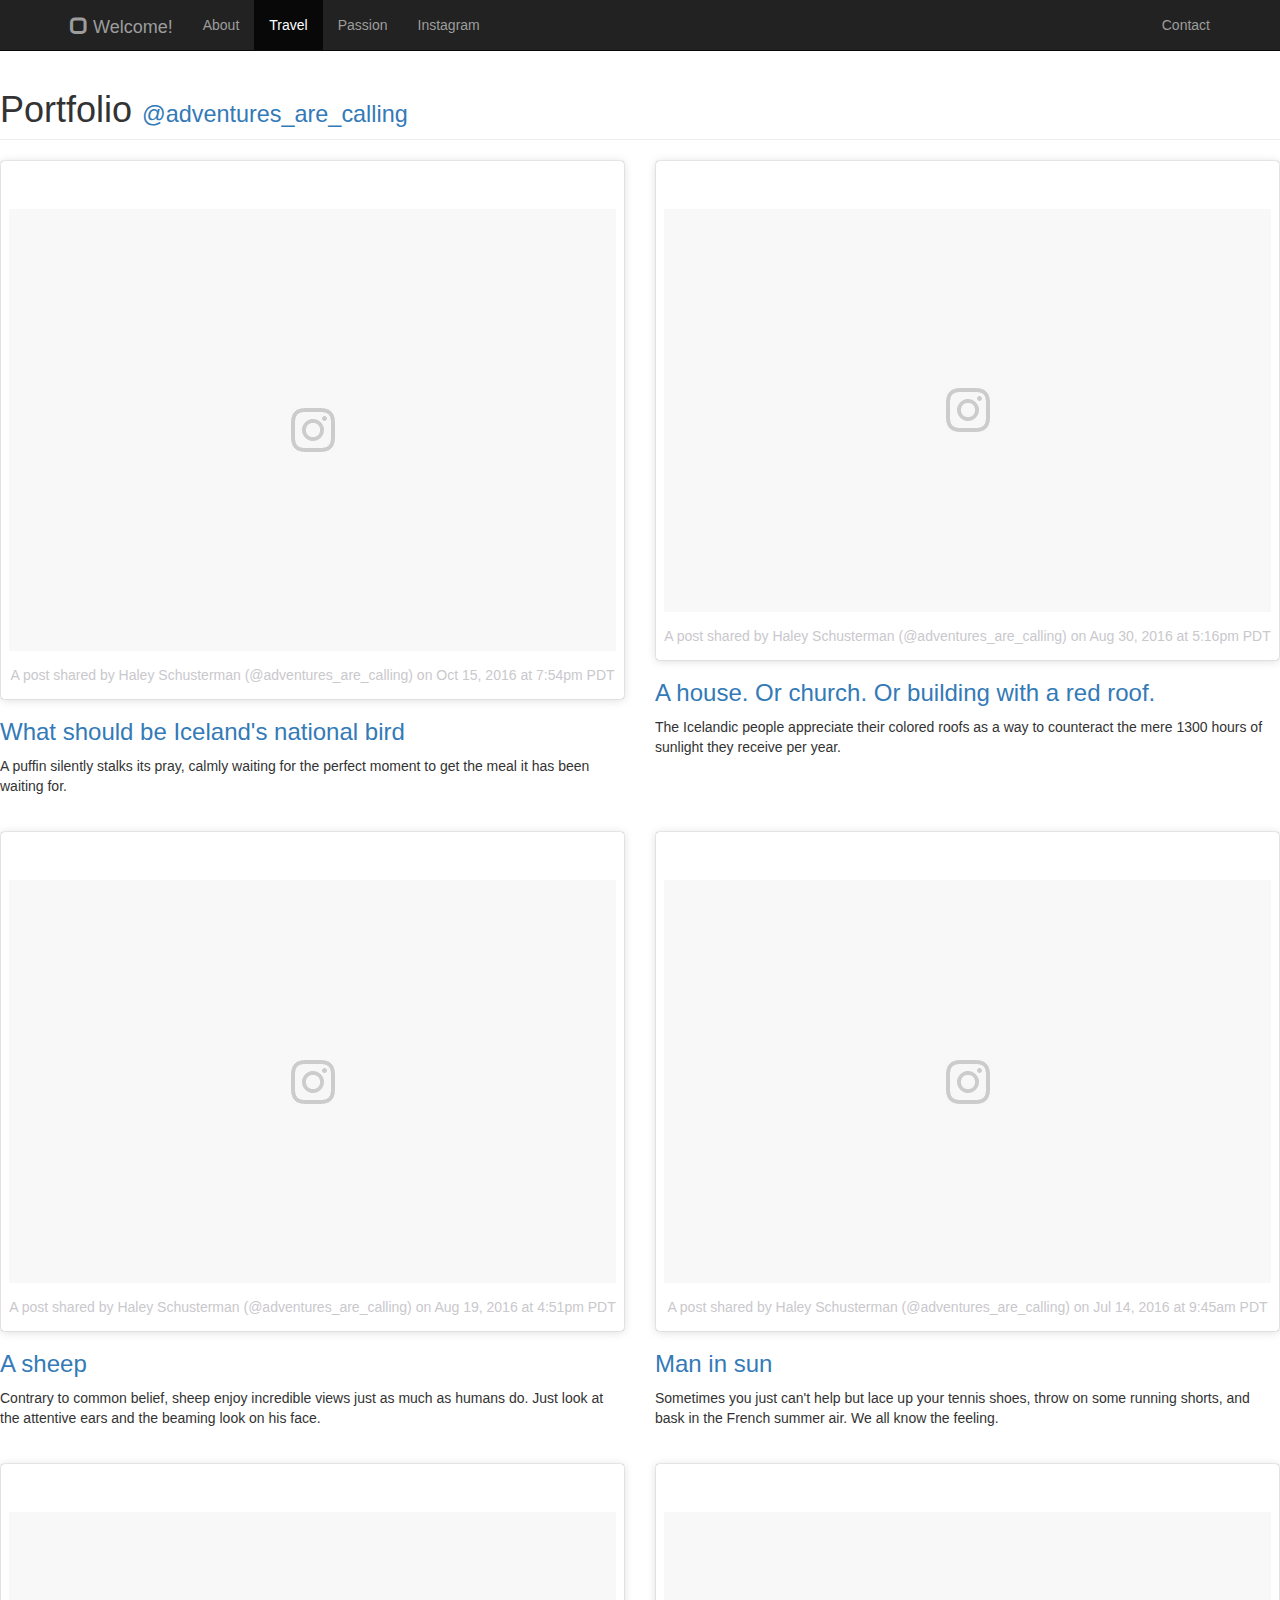
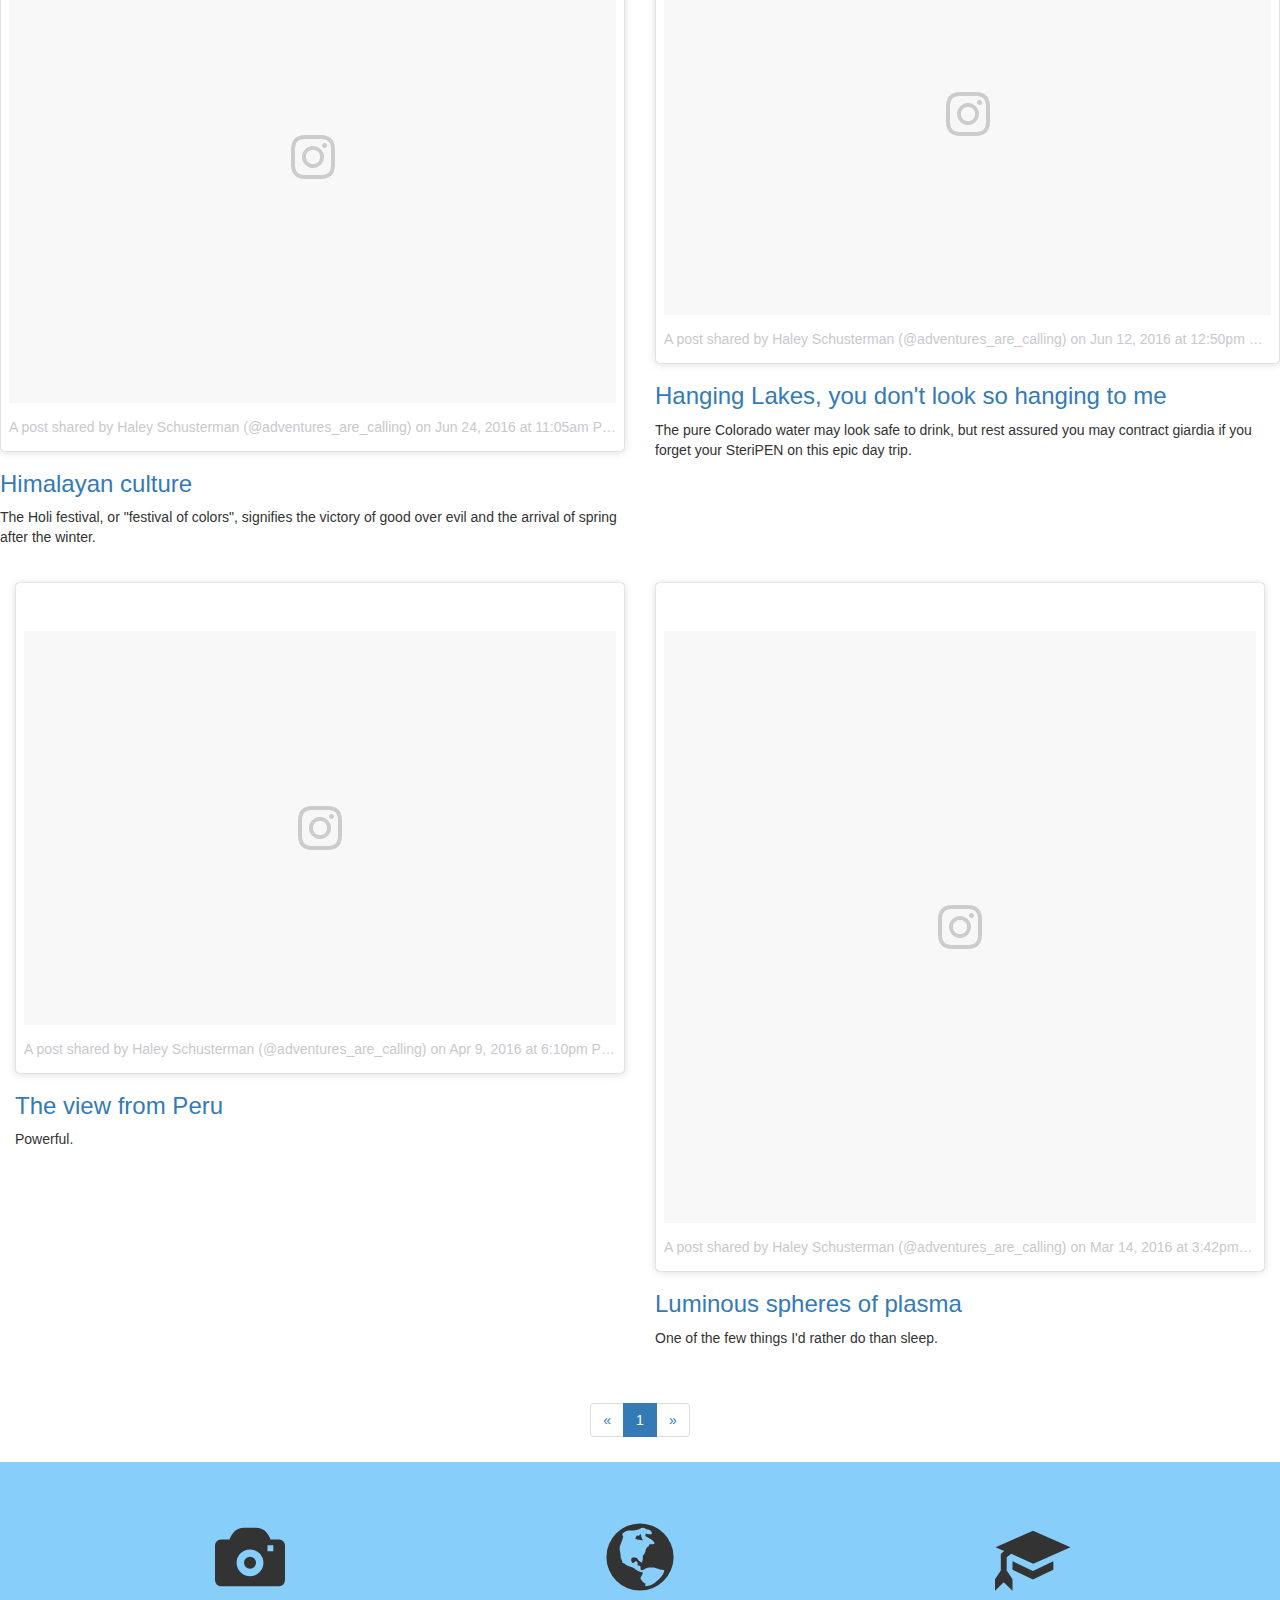
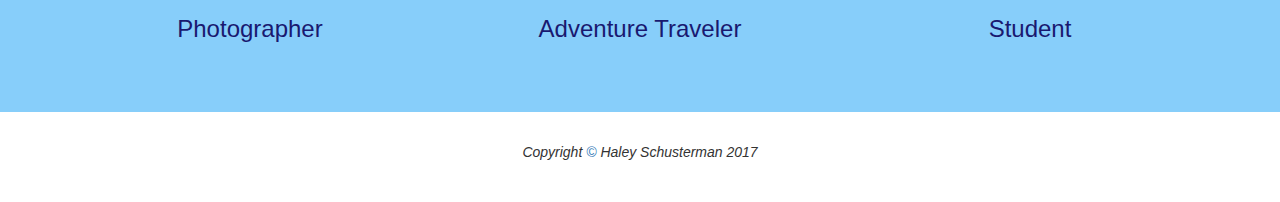
<file: index.html>
<!DOCTYPE html>
<!-- Template by Quackit.com -->
<html lang="en">
<head>
<meta charset="utf-8">
<meta http-equiv="X-UA-Compatible" content="IE=edge">
<meta name="viewport" content="width=device-width, initial-scale=1">
<!-- The above 3 meta tags *must* come first in the head; any other head content must come *after* these tags -->

<title>Haley Schusterman</title>

<!-- Bootstrap Core CSS -->
<link href="css/bootstrap.min.css" rel="stylesheet">

<!-- Custom CSS: You can use this stylesheet to override any Bootstrap styles and/or apply your own styles -->
<link href="css/custom.css" rel="stylesheet">
<!-- jQuery -->
<script src="js/jquery-1.11.3.min.js"></script>

<!-- Bootstrap Core JavaScript -->
<script src="js/bootstrap.min.js"></script>
<script type="text/javascript" src="js/jquery.interactive_bg.js"></script>
<script>
	$(".bg").interactive_bg({
		strength : 25, // Movement Strength when the cursor is moved. The higher, the faster it will reacts to your cursor. The default value is 25.
		scale : 1.05, // The scale in which the background will be zoomed when hovering. Change this to 1 to stop scaling. The default value is 1.05.
		animationSpeed : "100ms", // The time it takes for the scale to animate. This accepts CSS3 time function such as "100ms", "2.5s", etc. The default value is "100ms".
		contain : true, // This option will prevent the scaled object/background from spilling out of its container. Keep this true for interactive background. Set it to false if you want to make an interactive object instead of a background. The default value is true.
		wrapContent : true
	// This option let you choose whether you want everything inside to reacts to your cursor, or just the background. Toggle it to true to have every elements inside reacts the same way. The default value is false
	});
	$(document).ready(function() {
		$(".bg").interactive_bg(); // function call
	});

	// change background size on window resize
	$(window).resize(function() {
		$(".bg > .ibg-bg").css({
			width : $(window).outerWidth(),
			height : $(window).outerHeight()
		})
	});
</script>

<!-- HTML5 Shim and Respond.js IE8 support of HTML5 elements and media queries -->
<!-- WARNING: Respond.js doesn't work if you view the page via file:// -->
<!--[if lt IE 9]>
        <script src="https://oss.maxcdn.com/libs/html5shiv/3.7.0/html5shiv.js"></script>
        <script src="https://oss.maxcdn.com/libs/respond.js/1.4.2/respond.min.js"></script>
    <![endif]-->

</head>

<body>

	<!-- Navigation -->
	<nav class="navbar navbar-inverse navbar-fixed-top" role="navigation">
		<div class="container">
			<!-- Logo and responsive toggle -->
			<div class="navbar-header">
				<button type="button" class="navbar-toggle" data-toggle="collapse"
					data-target="#bs-example-navbar-collapse-1">
					<span class="sr-only">Toggle navigation</span> <span
						class="icon-bar"></span> <span class="icon-bar"></span> <span
						class="icon-bar"></span>
				</button>
				<a class="navbar-brand" href="index.html"> <span
					class="glyphicon glyphicon-unchecked"></span> Welcome!
				</a>
			</div>
			<!-- Navbar links -->
			<div class="collapse navbar-collapse"
				id="bs-example-navbar-collapse-1">
				<ul class="nav navbar-nav">
					<li><a href="about.html">About</a></li>
					<li class="active"><a href="#">Travel</a></li>
					<li><a href="passion.html">Passion</a></li>
					<li><a target="_blank"
						href="https://www.instagram.com/adventures_are_calling/">Instagram</a></li>
				</ul>
				<ul class="nav navbar-nav navbar-right">
					<li><a target="_blank"
						href="https://www.linkedin.com/in/haley-schusterman-083817118/">Contact</a></li>
				</ul>
			</div>
			<!-- /.navbar-collapse -->
		</div>
		<!-- /.container -->
	</nav>

	<!-- Content -->
	<div>
		<!-- Heading -->
		<div class="row">
			<div class="col-lg-12">
				<h1 class="page-header">
					Portfolio <small><a target="_blank"
						href="https://www.instagram.com/adventures_are_calling/">@adventures_are_calling</a></small>
				</h1>
			</div>
		</div>
		<!-- /.row -->

		<!-- Projects Row -->
		<div class="row">
			<div class="col-md-6 portfolio-item">
				<blockquote class="instagram-media" data-instgrm-version="7"
					style="background: #FFF; border: 0; border-radius: 3px; box-shadow: 0 0 1px 0 rgba(0, 0, 0, 0.5), 0 1px 10px 0 rgba(0, 0, 0, 0.15); margin: 1px; max-width: 658px; padding: 0; width: 99.375%; width: -webkit-calc(100% - 2px); width: calc(100% - 2px);">
					<div style="padding: 8px;">
						<div
							style="background: #F8F8F8; line-height: 0; margin-top: 40px; padding: 36.48148148148148% 0; text-align: center; width: 100%;">
							<div
								style="background: url([data-uri]); display: block; height: 44px; margin: 0 auto -44px; position: relative; top: -22px; width: 44px;"></div>
						</div>
						<p
							style="color: #c9c8cd; font-family: Arial, sans-serif; font-size: 14px; line-height: 17px; margin-bottom: 0; margin-top: 8px; overflow: hidden; padding: 8px 0 7px; text-align: center; text-overflow: ellipsis; white-space: nowrap;">
							<a href="https://www.instagram.com/p/BLm5ay7Bj1b/"
								style="color: #c9c8cd; font-family: Arial, sans-serif; font-size: 14px; font-style: normal; font-weight: normal; line-height: 17px; text-decoration: none;"
								target="_blank">A post shared by Haley Schusterman
								(@adventures_are_calling)</a> on
							<time
								style="font-family: Arial, sans-serif; font-size: 14px; line-height: 17px;"
								datetime="2016-10-16T02:54:27+00:00">Oct 15, 2016 at
								7:54pm PDT</time>
						</p>
					</div>
				</blockquote>
				<script async defer src="//platform.instagram.com/en_US/embeds.js"></script>
				<h3>
					<a href="#">What should be Iceland's national bird</a>
				</h3>
				<p>A puffin silently stalks its pray, calmly waiting for the
					perfect moment to get the meal it has been waiting for.</p>
			</div>
			<div class="col-md-6 portfolio-item">

				<blockquote class="instagram-media" data-instgrm-version="7"
					style="background: #FFF; border: 0; border-radius: 3px; box-shadow: 0 0 1px 0 rgba(0, 0, 0, 0.5), 0 1px 10px 0 rgba(0, 0, 0, 0.15); margin: 1px; max-width: 658px; padding: 0; width: 99.375%; width: -webkit-calc(100% - 2px); width: calc(100% - 2px);">
					<div style="padding: 8px;">
						<div
							style="background: #F8F8F8; line-height: 0; margin-top: 40px; padding: 33.24074074074074% 0; text-align: center; width: 100%;">
							<div
								style="background: url([data-uri]); display: block; height: 44px; margin: 0 auto -44px; position: relative; top: -22px; width: 44px;"></div>
						</div>
						<p
							style="color: #c9c8cd; font-family: Arial, sans-serif; font-size: 14px; line-height: 17px; margin-bottom: 0; margin-top: 8px; overflow: hidden; padding: 8px 0 7px; text-align: center; text-overflow: ellipsis; white-space: nowrap;">
							<a href="https://www.instagram.com/p/BJwKz3chOQ_/"
								style="color: #c9c8cd; font-family: Arial, sans-serif; font-size: 14px; font-style: normal; font-weight: normal; line-height: 17px; text-decoration: none;"
								target="_blank">A post shared by Haley Schusterman
								(@adventures_are_calling)</a> on
							<time
								style="font-family: Arial, sans-serif; font-size: 14px; line-height: 17px;"
								datetime="2016-08-31T00:16:48+00:00">Aug 30, 2016 at
								5:16pm PDT</time>
						</p>
					</div>
				</blockquote>
				<script async defer src="//platform.instagram.com/en_US/embeds.js"></script>
				<h3>
					<a href="#">A house. Or church. Or building with a red roof.</a>
				</h3>
				<p>The Icelandic people appreciate their colored roofs as a way
					to counteract the mere 1300 hours of sunlight they receive per
					year.</p>
			</div>
		</div>
		<!-- /.row -->

		<!-- Projects Row -->
		<div class="row">
			<div class="col-md-6 portfolio-item">
				<blockquote class="instagram-media" data-instgrm-version="7"
					style="background: #FFF; border: 0; border-radius: 3px; box-shadow: 0 0 1px 0 rgba(0, 0, 0, 0.5), 0 1px 10px 0 rgba(0, 0, 0, 0.15); margin: 1px; max-width: 658px; padding: 0; width: 99.375%; width: -webkit-calc(100% - 2px); width: calc(100% - 2px);">
					<div style="padding: 8px;">
						<div
							style="background: #F8F8F8; line-height: 0; margin-top: 40px; padding: 33.24074074074074% 0; text-align: center; width: 100%;">
							<div
								style="background: url([data-uri]); display: block; height: 44px; margin: 0 auto -44px; position: relative; top: -22px; width: 44px;"></div>
						</div>
						<p
							style="color: #c9c8cd; font-family: Arial, sans-serif; font-size: 14px; line-height: 17px; margin-bottom: 0; margin-top: 8px; overflow: hidden; padding: 8px 0 7px; text-align: center; text-overflow: ellipsis; white-space: nowrap;">
							<a href="https://www.instagram.com/p/BJTzJ_MBooL/"
								style="color: #c9c8cd; font-family: Arial, sans-serif; font-size: 14px; font-style: normal; font-weight: normal; line-height: 17px; text-decoration: none;"
								target="_blank">A post shared by Haley Schusterman
								(@adventures_are_calling)</a> on
							<time
								style="font-family: Arial, sans-serif; font-size: 14px; line-height: 17px;"
								datetime="2016-08-19T23:51:22+00:00">Aug 19, 2016 at
								4:51pm PDT</time>
						</p>
					</div>
				</blockquote>
				<script async defer src="//platform.instagram.com/en_US/embeds.js"></script>
				<h3>
					<a href="#">A sheep</a>
				</h3>
				<p>Contrary to common belief, sheep enjoy incredible views just
					as much as humans do. Just look at the attentive ears and the
					beaming look on his face.</p>
			</div>
			<div class="col-md-6 portfolio-item">
				<blockquote class="instagram-media" data-instgrm-version="7"
					style="background: #FFF; border: 0; border-radius: 3px; box-shadow: 0 0 1px 0 rgba(0, 0, 0, 0.5), 0 1px 10px 0 rgba(0, 0, 0, 0.15); margin: 1px; max-width: 658px; padding: 0; width: 99.375%; width: -webkit-calc(100% - 2px); width: calc(100% - 2px);">
					<div style="padding: 8px;">
						<div
							style="background: #F8F8F8; line-height: 0; margin-top: 40px; padding: 33.24074074074074% 0; text-align: center; width: 100%;">
							<div
								style="background: url([data-uri]); display: block; height: 44px; margin: 0 auto -44px; position: relative; top: -22px; width: 44px;"></div>
						</div>
						<p
							style="color: #c9c8cd; font-family: Arial, sans-serif; font-size: 14px; line-height: 17px; margin-bottom: 0; margin-top: 8px; overflow: hidden; padding: 8px 0 7px; text-align: center; text-overflow: ellipsis; white-space: nowrap;">
							<a href="https://www.instagram.com/p/BH2V0JzBc6H/"
								style="color: #c9c8cd; font-family: Arial, sans-serif; font-size: 14px; font-style: normal; font-weight: normal; line-height: 17px; text-decoration: none;"
								target="_blank">A post shared by Haley Schusterman
								(@adventures_are_calling)</a> on
							<time
								style="font-family: Arial, sans-serif; font-size: 14px; line-height: 17px;"
								datetime="2016-07-14T16:45:37+00:00">Jul 14, 2016 at
								9:45am PDT</time>
						</p>
					</div>
				</blockquote>
				<script async defer src="//platform.instagram.com/en_US/embeds.js"></script>
				<h3>
					<a href="#">Man in sun</a>
				</h3>
				<p>Sometimes you just can't help but lace up your tennis shoes,
					throw on some running shorts, and bask in the French summer air. We
					all know the feeling.</p>
			</div>
		</div>


		<!-- Projects Row -->
		<div class="row">
			<div class="col-md-6 portfolio-item">
				<blockquote class="instagram-media" data-instgrm-version="7"
					style="background: #FFF; border: 0; border-radius: 3px; box-shadow: 0 0 1px 0 rgba(0, 0, 0, 0.5), 0 1px 10px 0 rgba(0, 0, 0, 0.15); margin: 1px; max-width: 658px; padding: 0; width: 99.375%; width: -webkit-calc(100% - 2px); width: calc(100% - 2px);">
					<div style="padding: 8px;">
						<div
							style="background: #F8F8F8; line-height: 0; margin-top: 40px; padding: 40.46296296296296% 0; text-align: center; width: 100%;">
							<div
								style="background: url([data-uri]); display: block; height: 44px; margin: 0 auto -44px; position: relative; top: -22px; width: 44px;"></div>
						</div>
						<p
							style="color: #c9c8cd; font-family: Arial, sans-serif; font-size: 14px; line-height: 17px; margin-bottom: 0; margin-top: 8px; overflow: hidden; padding: 8px 0 7px; text-align: center; text-overflow: ellipsis; white-space: nowrap;">
							<a href="https://www.instagram.com/p/BHC_D_JBLlY/"
								style="color: #c9c8cd; font-family: Arial, sans-serif; font-size: 14px; font-style: normal; font-weight: normal; line-height: 17px; text-decoration: none;"
								target="_blank">A post shared by Haley Schusterman
								(@adventures_are_calling)</a> on
							<time
								style="font-family: Arial, sans-serif; font-size: 14px; line-height: 17px;"
								datetime="2016-06-24T18:05:32+00:00">Jun 24, 2016 at
								11:05am PDT</time>
						</p>
					</div>
				</blockquote>
				<script async defer src="//platform.instagram.com/en_US/embeds.js"></script>
				<h3>
					<a href="#">Himalayan culture</a>
				</h3>
				<p>The Holi festival, or "festival of colors", signifies the
					victory of good over evil and the arrival of spring after the
					winter.</p>
			</div>
			<div class="col-md-6 portfolio-item">
				<blockquote class="instagram-media" data-instgrm-version="7"
					style="background: #FFF; border: 0; border-radius: 3px; box-shadow: 0 0 1px 0 rgba(0, 0, 0, 0.5), 0 1px 10px 0 rgba(0, 0, 0, 0.15); margin: 1px; max-width: 658px; padding: 0; width: 99.375%; width: -webkit-calc(100% - 2px); width: calc(100% - 2px);">
					<div style="padding: 8px;">
						<div
							style="background: #F8F8F8; line-height: 0; margin-top: 40px; padding: 33.24074074074074% 0; text-align: center; width: 100%;">
							<div
								style="background: url([data-uri]); display: block; height: 44px; margin: 0 auto -44px; position: relative; top: -22px; width: 44px;"></div>
						</div>
						<p
							style="color: #c9c8cd; font-family: Arial, sans-serif; font-size: 14px; line-height: 17px; margin-bottom: 0; margin-top: 8px; overflow: hidden; padding: 8px 0 7px; text-align: center; text-overflow: ellipsis; white-space: nowrap;">
							<a href="https://www.instagram.com/p/BGkRgqDti3I/"
								style="color: #c9c8cd; font-family: Arial, sans-serif; font-size: 14px; font-style: normal; font-weight: normal; line-height: 17px; text-decoration: none;"
								target="_blank">A post shared by Haley Schusterman
								(@adventures_are_calling)</a> on
							<time
								style="font-family: Arial, sans-serif; font-size: 14px; line-height: 17px;"
								datetime="2016-06-12T19:50:17+00:00">Jun 12, 2016 at
								12:50pm PDT</time>
						</p>
					</div>
				</blockquote>
				<script async defer src="//platform.instagram.com/en_US/embeds.js"></script>
				<h3>
					<a href="#">Hanging Lakes, you don't look so hanging to me</a>
				</h3>
				<p>The pure Colorado water may look safe to drink, but rest
					assured you may contract giardia if you forget your SteriPEN on
					this epic day trip.</p>
			</div>
		</div>

		<!-- Projects row -->
		<div>
			<div class="col-md-6 portfolio-item">
				<blockquote class="instagram-media" data-instgrm-version="7"
					style="background: #FFF; border: 0; border-radius: 3px; box-shadow: 0 0 1px 0 rgba(0, 0, 0, 0.5), 0 1px 10px 0 rgba(0, 0, 0, 0.15); margin: 1px; max-width: 658px; padding: 0; width: 99.375%; width: -webkit-calc(100% - 2px); width: calc(100% - 2px);">
					<div style="padding: 8px;">
						<div
							style="background: #F8F8F8; line-height: 0; margin-top: 40px; padding: 33.24074074074074% 0; text-align: center; width: 100%;">
							<div
								style="background: url([data-uri]); display: block; height: 44px; margin: 0 auto -44px; position: relative; top: -22px; width: 44px;"></div>
						</div>
						<p
							style="color: #c9c8cd; font-family: Arial, sans-serif; font-size: 14px; line-height: 17px; margin-bottom: 0; margin-top: 8px; overflow: hidden; padding: 8px 0 7px; text-align: center; text-overflow: ellipsis; white-space: nowrap;">
							<a href="https://www.instagram.com/p/BEADVa7ti-9/"
								style="color: #c9c8cd; font-family: Arial, sans-serif; font-size: 14px; font-style: normal; font-weight: normal; line-height: 17px; text-decoration: none;"
								target="_blank">A post shared by Haley Schusterman
								(@adventures_are_calling)</a> on
							<time
								style="font-family: Arial, sans-serif; font-size: 14px; line-height: 17px;"
								datetime="2016-04-10T01:10:58+00:00">Apr 9, 2016 at
								6:10pm PDT</time>
						</p>
					</div>
				</blockquote>
				<script async defer src="//platform.instagram.com/en_US/embeds.js"></script>
				<h3>
					<a href="#">The view from Peru</a>
				</h3>
				<p>Powerful.</p>

			</div>
			<div class="col-md-6 portfolio-item">
				<blockquote class="instagram-media" data-instgrm-version="7"
					style="background: #FFF; border: 0; border-radius: 3px; box-shadow: 0 0 1px 0 rgba(0, 0, 0, 0.5), 0 1px 10px 0 rgba(0, 0, 0, 0.15); margin: 1px; max-width: 658px; padding: 0; width: 99.375%; width: -webkit-calc(100% - 2px); width: calc(100% - 2px);">
					<div style="padding: 8px;">
						<div
							style="background: #F8F8F8; line-height: 0; margin-top: 40px; padding: 50.0% 0; text-align: center; width: 100%;">
							<div
								style="background: url([data-uri]); display: block; height: 44px; margin: 0 auto -44px; position: relative; top: -22px; width: 44px;"></div>
						</div>
						<p
							style="color: #c9c8cd; font-family: Arial, sans-serif; font-size: 14px; line-height: 17px; margin-bottom: 0; margin-top: 8px; overflow: hidden; padding: 8px 0 7px; text-align: center; text-overflow: ellipsis; white-space: nowrap;">
							<a href="https://www.instagram.com/p/BC81oXDtixR/"
								style="color: #c9c8cd; font-family: Arial, sans-serif; font-size: 14px; font-style: normal; font-weight: normal; line-height: 17px; text-decoration: none;"
								target="_blank">A post shared by Haley Schusterman
								(@adventures_are_calling)</a> on
							<time
								style="font-family: Arial, sans-serif; font-size: 14px; line-height: 17px;"
								datetime="2016-03-14T22:42:06+00:00">Mar 14, 2016 at
								3:42pm PDT</time>
						</p>
					</div>
				</blockquote>
				<script async defer src="//platform.instagram.com/en_US/embeds.js"></script>
				<h3>
					<a href="#">Luminous spheres of plasma</a>
				</h3>
				<p>One of the few things I'd rather do than sleep.</p>
			</div>
		</div>
		<!-- Pagination -->
		<div class="row text-center">
			<div class="col-lg-12">
				<ul class="pagination">
					<li><a href="#">&laquo;</a></li>
					<li class="active"><a href="#">1</a></li>
					<!-- 					<li><a href="#">2</a></li>
					<li><a href="#">3</a></li>
					<li><a href="#">4</a></li>
					<li><a href="#">5</a></li> -->
					<li><a href="#">&raquo;</a></li>
				</ul>
			</div>
		</div>
		<!-- /.row -->

	</div>
	<!-- /.container -->

	<footer>
		<div class="footer-blurb">
			<div class="container">
				<div class="row">
					<div class="col-sm-4 footer-blurb-item">
						<span style="font-size: 5em;" class="glyphicon glyphicon-camera"></span>
						<h3>Photographer</h3>
					</div>
					<div class="col-sm-4 footer-blurb-item">
						<span style="font-size: 5em;" class="glyphicon glyphicon-globe"></span>
						<h3>Adventure Traveler</h3>
					</div>
					<div class="col-sm-4 footer-blurb-item">
						<span style="font-size: 5em;"
							class="glyphicon glyphicon-education"></span>
						<h3>Student</h3>
					</div>
				</div>
				<!-- /.row -->
			</div>
		</div>

		<div class="copyright">
			<div class="container">
				<p>
					<i>Copyright <a href="bday.html">&copy;</a> Haley Schusterman
						2017
					</i>
				</p>
			</div>
		</div>
	</footer>

</body>

</html>
</file>
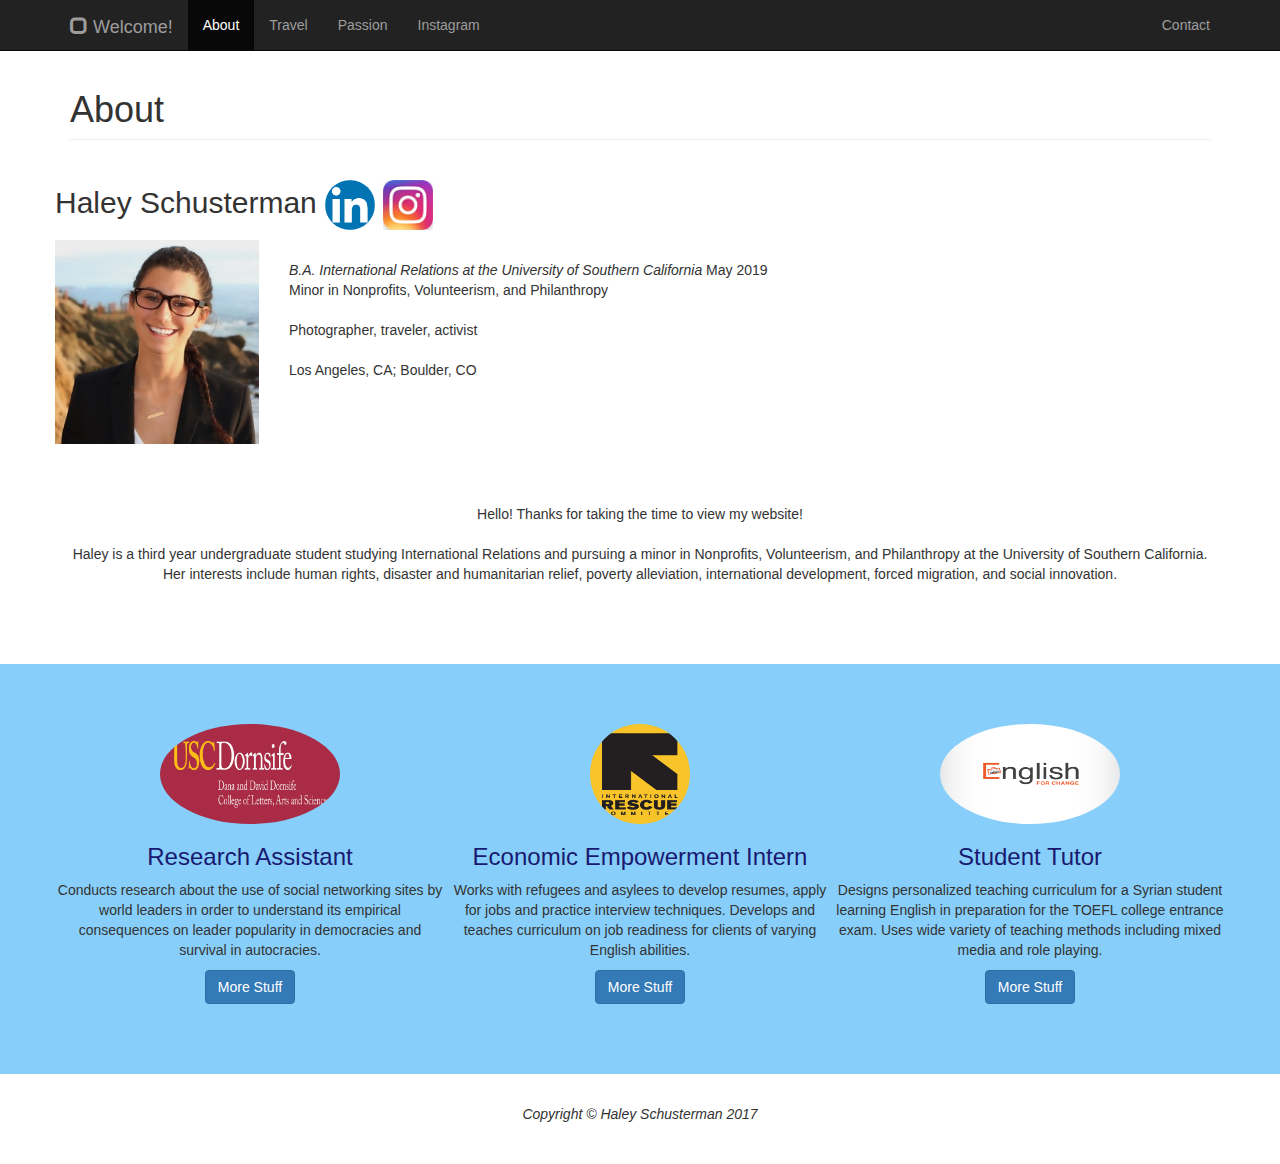
<file: about.html>
<!DOCTYPE html>
<!-- Template by Quackit.com -->
<html lang="en">
<head>
<meta charset="utf-8">
<meta http-equiv="X-UA-Compatible" content="IE=edge">
<meta name="viewport" content="width=device-width, initial-scale=1">
<!-- The above 3 meta tags *must* come first in the head; any other head content must come *after* these tags -->

<title>Haley Schusterman</title>

<!-- Bootstrap Core CSS -->
<link href="css/bootstrap.min.css" rel="stylesheet">

<!-- Custom CSS: You can use this stylesheet to override any Bootstrap styles and/or apply your own styles -->
<link href="css/custom.css" rel="stylesheet">
<link href="css/about.css" rel="stylesheet">

<!-- HTML5 Shim and Respond.js IE8 support of HTML5 elements and media queries -->
<!-- WARNING: Respond.js doesn't work if you view the page via file:// -->
<!--[if lt IE 9]>
        <script src="https://oss.maxcdn.com/libs/html5shiv/3.7.0/html5shiv.js"></script>
        <script src="https://oss.maxcdn.com/libs/respond.js/1.4.2/respond.min.js"></script>
    <![endif]-->

</head>

<body>

	<!-- Navigation -->
	<nav class="navbar navbar-inverse navbar-fixed-top" role="navigation">
		<div class="container">
			<!-- Logo and responsive toggle -->
			<div class="navbar-header">
				<button type="button" class="navbar-toggle" data-toggle="collapse"
					data-target="#bs-example-navbar-collapse-1">
					<span class="sr-only">Toggle navigation</span> <span
						class="icon-bar"></span> <span class="icon-bar"></span> <span
						class="icon-bar"></span>
				</button>
				<a class="navbar-brand" href="index.html"> <span
					class="glyphicon glyphicon-unchecked"></span> Welcome!
				</a>
			</div>
			<!-- Navbar links -->
			<div class="collapse navbar-collapse"
				id="bs-example-navbar-collapse-1">
				<ul class="nav navbar-nav">
					<li class="active"><a href="#">About</a></li>
					<li><a href="index.html">Travel</a></li>
					<li><a href="passion.html">Passion</a></li>
					<li><a target="_blank"
						href="https://www.instagram.com/adventures_are_calling/">Instagram</a></li>
				</ul>
				<ul class="nav navbar-nav navbar-right">
					<li><a target="_blank"
						href="https://www.linkedin.com/in/haley-schusterman-083817118/">Contact</a></li>
				</ul>
			</div>
			<!-- /.navbar-collapse -->
		</div>
		<!-- /.container -->
	</nav>

	<!-- Content -->
	<div class="container">

		<!-- Heading -->
		<div class="row">
			<div class="col-lg-12">
				<h1 class="page-header">
					About <small></small>
				</h1>
			</div>
		</div>
		<!-- /.row -->

		<div class="row">
			<div>
				<h2>
					Haley Schusterman <a target="_blank"
						href="https://www.linkedin.com/in/haley-schusterman-083817118/"><img
						class="img-circle" src="images/linkedinLogo.png" alt="" width="50"
						height="50"></a> <a target="_blank"
						href="https://www.instagram.com/adventures_are_calling/"><img
						src="images/instagramLogo.jpeg" alt="" width="50" height="50"></a>
				</h2>

			</div>
			<div id="about-container">
				<img src="images/haleyProf.jpg"
					style="max-width: 20%; display: inline;">
				<div>
					<div>
						<i>B.A. International Relations at the University of Southern
							California</i> May 2019
					</div>
					<div>Minor in Nonprofits, Volunteerism, and Philanthropy</div>
					<br>
					<div>Photographer, traveler, activist</div>
					<br>
					<div>Los Angeles, CA; Boulder, CO</div>
				</div>
			</div>
		</div>
		<br>
		<br>
		<br>
		<div>
			<div style="clear: both;">
				<center>Hello! Thanks for taking the time to view my
					website!</center>
			</div>
			<br>
			<div>
				<center>Haley is a third year undergraduate student
					studying International Relations and pursuing a minor in
					Nonprofits, Volunteerism, and Philanthropy at the University of
					Southern California. Her interests include human rights, disaster
					and humanitarian relief, poverty alleviation, international
					development, forced migration, and social innovation.</center>
			</div>
		</div>
	</div><br><br><br><br>
	<!-- /.container -->

	<footer>
		<div class="footer-blurb">
			<div class="container">
				<div class="row">
					<div class="col-sm-4 footer-blurb-item">
						<img class="img-circle" src="images/dornsife.jpg" alt="
							"
							width="180" height="100">
						<h3>Research Assistant</h3>
						<p>Conducts research about the use of social networking sites
							by world leaders in order to understand its empirical
							consequences on leader popularity in democracies and survival in
							autocracies.</p>
						<p>
							<a class="btn btn-primary" href="#">More Stuff</a>
						</p>
					</div>
					<div class="col-sm-4 footer-blurb-item">
						<img class="img-circle" src="images/irc.png" alt="" width="100"
							height="100">
						<h3>Economic Empowerment Intern</h3>
						<p>Works with refugees and asylees to develop resumes, apply
							for jobs and practice interview techniques. Develops and teaches
							curriculum on job readiness for clients of varying English
							abilities.</p>
						<p>
							<a class="btn btn-primary" href="#">More Stuff</a>
						</p>
					</div>
					<div class="col-sm-4 footer-blurb-item">
						<img class="img-circle" src="images/english.png" alt=""
							width="180" height="100">
						<h3>Student Tutor</h3>
						<p>Designs personalized teaching curriculum for a Syrian
							student learning English in preparation for the TOEFL college
							entrance exam. Uses wide variety of teaching methods including
							mixed media and role playing.</p>
						<p>
							<a class="btn btn-primary" href="#">More Stuff</a>
						</p>
					</div>
				</div>
				<!-- /.row -->
			</div>
		</div>
		<div class="copyright">
			<div class="container">
				<p>
					<i>Copyright &copy; Haley Schusterman 2017</i>
				</p>
			</div>
		</div>
	</footer>


	<!-- jQuery -->
	<script src="js/jquery-1.11.3.min.js"></script>

	<!-- Bootstrap Core JavaScript -->
	<script src="js/bootstrap.min.js"></script>

</body>

</html>
</file>
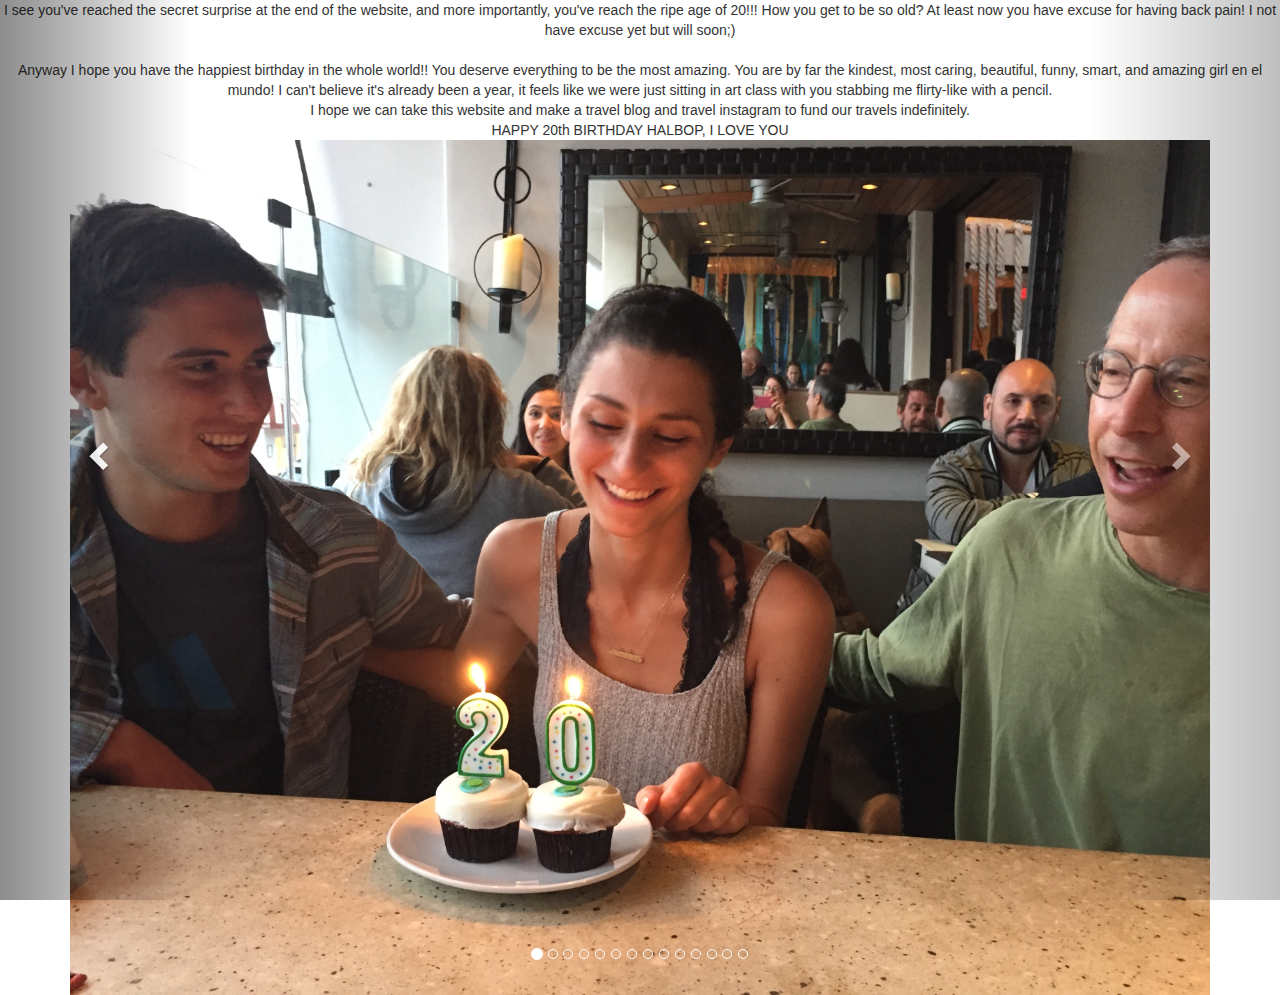
<file: bday.html>
<!DOCTYPE html>
<html>
<head>
<meta charset="UTF-8">
<title>happy birthday!!!!</title>
<link href="css/bootstrap.min.css" rel="stylesheet">
<link href="css/styles.css" rel="stylesheet">
<link rel="stylesheet"
	href="https://maxcdn.bootstrapcdn.com/bootstrap/3.3.7/css/bootstrap.min.css">
<script
	src="https://ajax.googleapis.com/ajax/libs/jquery/3.2.1/jquery.min.js"></script>
<script
	src="https://maxcdn.bootstrapcdn.com/bootstrap/3.3.7/js/bootstrap.min.js"></script>
</head>
<body>
	<div>
		<center>I see you've reached the secret surprise at the end
			of the website, and more importantly, you've reach the ripe age of
			20!!! How you get to be so old? At least now you have excuse for
			having back pain! I not have excuse yet but will soon;)</center>
		<br>
		<center>Anyway I hope you have the happiest birthday in the
			whole world!! You deserve everything to be the most amazing. You are
			by far the kindest, most caring, beautiful, funny, smart, and amazing
			girl en el mundo! I can't believe it's already been a year, it feels
			like we were just sitting in art class with you stabbing me
			flirty-like with a pencil.</center>
		<center>I hope we can take this website and make a travel
			blog and travel instagram to fund our travels indefinitely.</center>
		<center>HAPPY 20th BIRTHDAY HALBOP, I LOVE YOU</center>
	</div>
	<div class="container">
		<div id="myCarousel" class="carousel slide" data-ride="carousel">
			<!-- Indicators -->
			<ol class="carousel-indicators">
				<li data-target="#myCarousel" data-slide-to="0" class="active"></li>
				<li data-target="#myCarousel" data-slide-to="1"></li>
				<li data-target="#myCarousel" data-slide-to="2"></li>
				<li data-target="#myCarousel" data-slide-to="3"></li>
				<li data-target="#myCarousel" data-slide-to="4"></li>
				<li data-target="#myCarousel" data-slide-to="5"></li>
				<li data-target="#myCarousel" data-slide-to="6"></li>
				<li data-target="#myCarousel" data-slide-to="7"></li>
				<li data-target="#myCarousel" data-slide-to="8"></li>
				<li data-target="#myCarousel" data-slide-to="9"></li>
				<li data-target="#myCarousel" data-slide-to="10"></li>
				<li data-target="#myCarousel" data-slide-to="11"></li>
				<li data-target="#myCarousel" data-slide-to="12"></li>
				<li data-target="#myCarousel" data-slide-to="13"></li>
			</ol>

			<!-- Wrapper for slides -->
			<div class="carousel-inner">
				<div class="item active">
					<img src="images/fam.jpg" alt="" style="width: 100%; ">
				</div>
				<div class="item">
					<img src="images/hal1.jpg" alt="" style="width: 100%;">
				</div>
				<div class="item">
					<img src="images/hal2.jpg" alt="" style="width: 100%;">
				</div>
				<div class="item">
					<img src="images/hal3.jpg" alt="" style="width: 100%;">
				</div>
				<div class="item">
					<img src="images/hal4.jpg" alt="" style="width: 100%;">
				</div>
				<div class="item">
					<img src="images/hal5.jpg" alt="" style="width: 100%;">
				</div>
				<div class="item">
					<img src="images/hal6.jpg" alt="" style="width: 100%;">
				</div>
				<div class="item">
					<img src="images/hal7.jpg" alt="" style="width: 100%;">
				</div>
				<div class="item">
					<img src="images/hal8.jpg" alt="" style="width: 100%;">
				</div>
				<div class="item">
					<img src="images/hal9.jpg" alt="" style="width: 100%;">
				</div>
				<div class="item">
					<img src="images/hal10.jpg" alt="" style="width: 100%;">
				</div>
				<div class="item">
					<img src="images/hal11.jpg" alt="" style="width: 100%;">
				</div>
				<div class="item">
					<img src="images/hal12.jpg" alt="" style="width: 100%;">
				</div>
				<div class="item">
					<img src="images/hal13.jpg" alt="" style="width: 100%;">
				</div>
			</div>
		</div>

		<!-- Left and right controls -->
		<a class="left carousel-control" href="#myCarousel" data-slide="prev">
			<span class="glyphicon glyphicon-chevron-left"></span> <span
			class="sr-only">Previous</span>
		</a> <a class="right carousel-control" href="#myCarousel"
			data-slide="next"> <span
			class="glyphicon glyphicon-chevron-right"></span> <span
			class="sr-only">Next</span>
		</a>
	</div>
</body>
</html>
</file>
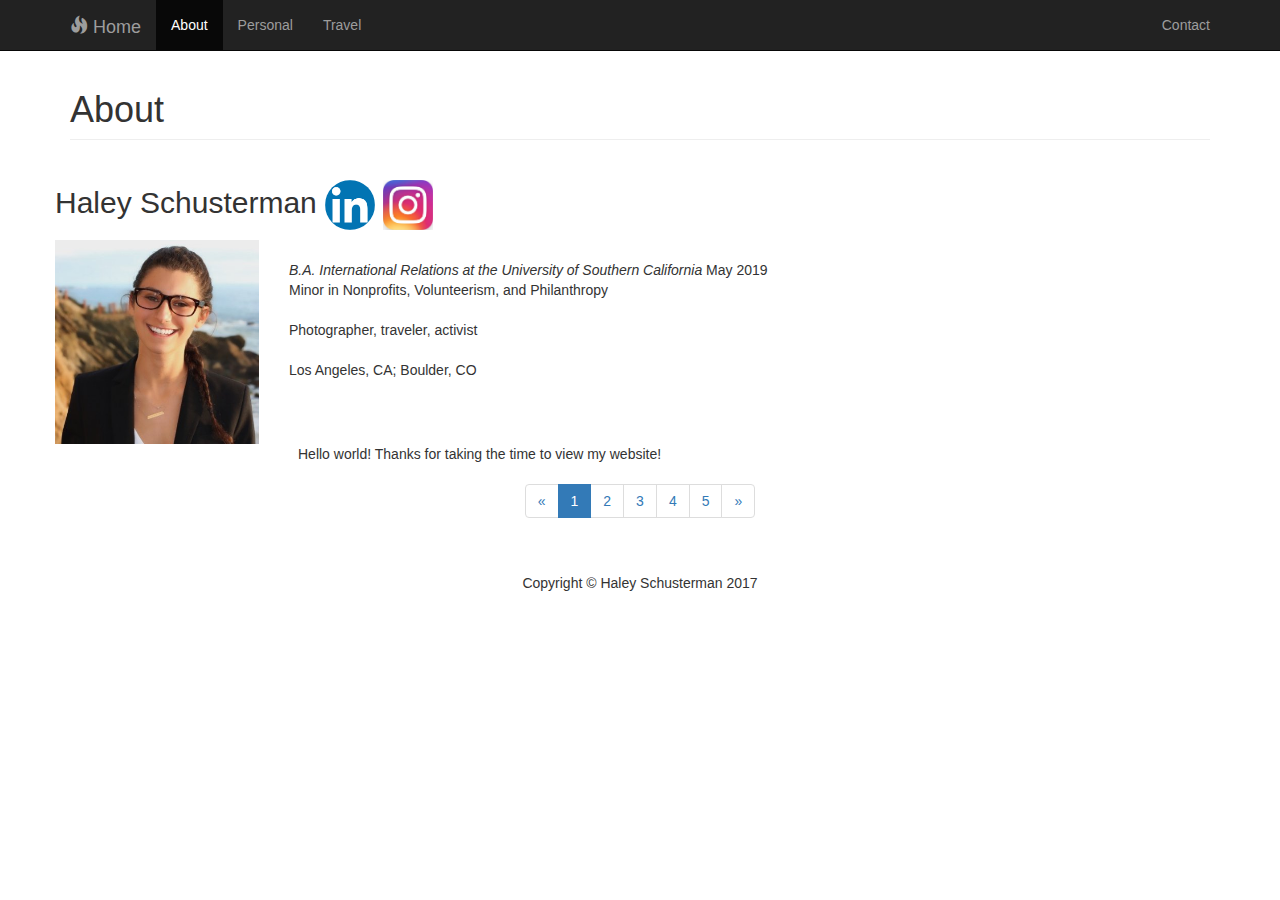
<file: WebContent/about.html>
<!DOCTYPE html>
<!-- Template by Quackit.com -->
<html lang="en">
<head>
<meta charset="utf-8">
<meta http-equiv="X-UA-Compatible" content="IE=edge">
<meta name="viewport" content="width=device-width, initial-scale=1">
<!-- The above 3 meta tags *must* come first in the head; any other head content must come *after* these tags -->

<title>Haley Schusterman</title>

<!-- Bootstrap Core CSS -->
<link href="css/bootstrap.min.css" rel="stylesheet">

<!-- Custom CSS: You can use this stylesheet to override any Bootstrap styles and/or apply your own styles -->
<link href="css/custom.css" rel="stylesheet">
<link href="css/about.css" rel="stylesheet">

<!-- HTML5 Shim and Respond.js IE8 support of HTML5 elements and media queries -->
<!-- WARNING: Respond.js doesn't work if you view the page via file:// -->
<!--[if lt IE 9]>
        <script src="https://oss.maxcdn.com/libs/html5shiv/3.7.0/html5shiv.js"></script>
        <script src="https://oss.maxcdn.com/libs/respond.js/1.4.2/respond.min.js"></script>
    <![endif]-->

</head>

<body>

	<!-- Navigation -->
	<nav class="navbar navbar-inverse navbar-fixed-top" role="navigation">
		<div class="container">
			<!-- Logo and responsive toggle -->
			<div class="navbar-header">
				<button type="button" class="navbar-toggle" data-toggle="collapse"
					data-target="#bs-example-navbar-collapse-1">
					<span class="sr-only">Toggle navigation</span> <span
						class="icon-bar"></span> <span class="icon-bar"></span> <span
						class="icon-bar"></span>
				</button>
				<a class="navbar-brand" href="index.html"> <span
					class="glyphicon glyphicon-fire"></span> Home
				</a>
			</div>
			<!-- Navbar links -->
			<div class="collapse navbar-collapse"
				id="bs-example-navbar-collapse-1">
				<ul class="nav navbar-nav">
					<li class="active"><a href="about.html">About</a></li>
					<li><a href="#">Personal</a></li>
					<li><a href="index.html">Travel</a></li>
				</ul>
				<ul class="nav navbar-nav navbar-right">
					<li><a href="#">Contact</a></li>
				</ul>
			</div>
			<!-- /.navbar-collapse -->
		</div>
		<!-- /.container -->
	</nav>

	<!-- Content -->
	<div class="container">

		<!-- Heading -->
		<div class="row">
			<div class="col-lg-12">
				<h1 class="page-header">
					About <small></small>
				</h1>
			</div>
		</div>
		<!-- /.row -->

		<div class="row">
			<div>
				<h2>
					Haley Schusterman <a target="_blank"
						href="https://www.linkedin.com/in/haley-schusterman-083817118/"><img
						class="img-circle" src="images/linkedinLogo.png" alt="" width="50"
						height="50"></a> <a target="_blank"
						href="https://www.instagram.com/adventures_are_calling/"><img
						src="images/instagramLogo.jpeg" alt="" width="50" height="50"></a>
				</h2>

			</div>
			<div id="about-container">
				<img src="images/haleyProf.jpg"
					style="max-width: 20%; display: inline;">
				<div>
					<div>
						<i>B.A. International Relations at the University of Southern
							California</i> May 2019
					</div>
					<div>Minor in Nonprofits, Volunteerism, and Philanthropy</div><br>
					<div>Photographer, traveler, activist</div><br>
					<div>Los Angeles, CA; Boulder, CO</div>
				</div>
			</div>
		</div>
		<div>
			<div style="width: 60%; margin: 0 auto">Hello world! Thanks for taking the time to view my website!</div>
		</div>




		<!-- Pagination -->
		<div class="row text-center">
			<div class="col-lg-12">
				<ul class="pagination">
					<li><a href="#">&laquo;</a></li>
					<li class="active"><a href="#">1</a></li>
					<li><a href="#">2</a></li>
					<li><a href="#">3</a></li>
					<li><a href="#">4</a></li>
					<li><a href="#">5</a></li>
					<li><a href="#">&raquo;</a></li>
				</ul>
			</div>
		</div>
		<!-- /.row -->

	</div>
	<!-- /.container -->

	<footer>
		<div class="copyright">
			<div class="container">
				<p>Copyright &copy; Haley Schusterman 2017</p>
			</div>
		</div>
	</footer>


	<!-- jQuery -->
	<script src="js/jquery-1.11.3.min.js"></script>

	<!-- Bootstrap Core JavaScript -->
	<script src="js/bootstrap.min.js"></script>

</body>

</html>
</file>
<file: css/custom.css>
body {
    padding-top: 50px; /* Padding for .navbar-fixed-top. Change value if navbar height changes. Remove if using .navbar-static-top. */
}

.portfolio-item {
    margin-bottom: 25px;
}

.footer-blurb {
    padding: 30px 0;
	text-align: center;
    background-color: lightskyblue;
}

.footer-blurb h3 {
    color: midnightblue;
    }
    
.footer-blurb-item {
    padding: 30px 0;
    }
 
.copyright {
	background-color: #fff;
	text-align: center;
	padding: 30px 0;
}
</file>
<file: css/about.css>
@CHARSET "UTF-8";
#about-container{
	margin: 40px;
	display: inline; white-space: nowrap;
}
#about-container img{
	padding-right: 30px;
	float: left;
	width: 300px;
}
</file>
<file: css/styles.css>
@CHARSET "UTF-8";
#wrapper{
	width:1024px; 
	margin:0 auto;
}
#header h1{
	text-align: center;
}
	nav.navigation {
    display: block;
    margin-bottom: 10px;
}
nav.navigation  ul {
    list-style: none;
    font-size: 14px; 
    text-align: center;
}
nav.navigation  ul li {
    display: inline-block;
}
nav.navigation  ul li a {
    display: block;
    float: left;
    padding: 3px 6px;
    color: #575c7d;
    font-size:22px;
    text-decoration: none;
    font-weight: bold;
}
nav.navigation  ul li a:hover {
    background: #ccc;
    color: #fff;
    -webkit-border-radius: 3px;
    -moz-border-radius: 3px;
    border-radius: 3px;
    padding: 3px 6px;
    margin: 0;
    text-decoration: none;
}

/* page Content */
#content {
display: block;
clear: both;
margin-bottom: 20px;
min-height: 500px;
}

#left-sidebar {
width: 35%;
float: left;
margin: 0 15px;
background: #ccc; 
min-height: 500px; 
text-align: center;
}
#right {
float: right;
width: 62%;
background: #efefef; 
text-align: center;
min-height: 500px;
}
footer{text-align: center;}
/* clearfix */
.clearfix:after {
content: “.”;
display: block;
clear: both;
visibility: hidden;
line-height: 0;
height: 0;
}
.clearfix {
display: inline-block;
}

html[xmlns] .clearfix {
display: block;
}
* html .clearfix {
height: 1%;
}
img {
    image-orientation: from-image;
}
</file>
<file: WebContent/css/custom.css>
body {
    padding-top: 50px; /* Padding for .navbar-fixed-top. Change value if navbar height changes. Remove if using .navbar-static-top. */
}

.portfolio-item {
    margin-bottom: 25px;
}

.footer-blurb {
    padding: 30px 0;
	text-align: center;
    background-color: lightskyblue;
}

.footer-blurb h3 {
    color: midnightblue;
    }
    
.footer-blurb-item {
    padding: 30px 0;
    }
 
.copyright {
	background-color: #fff;
	text-align: center;
	padding: 30px 0;
}
</file>
<file: WebContent/css/about.css>
@CHARSET "UTF-8";
#about-container{
	margin: 40px;
	display: inline; white-space: nowrap;
}
#about-container img{
	padding-right: 30px;
	float: left;
	width: 300px;
}
</file>
